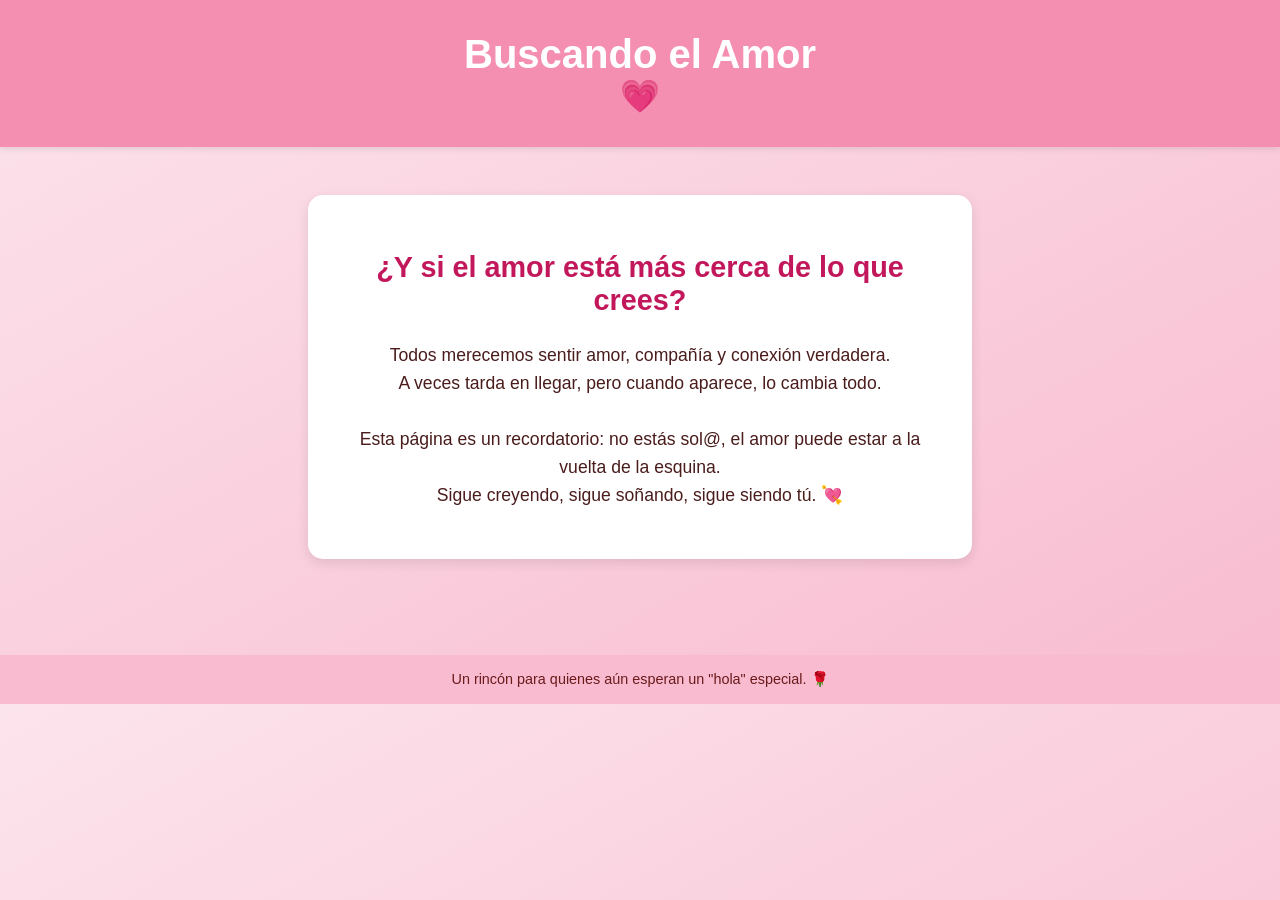
<file: amor.html>
<!DOCTYPE html>
<html lang="es">
<head>
  <meta charset="UTF-8">
  <meta name="viewport" content="width=device-width, initial-scale=1">
  <title>Buscando el Amor</title>
  <style>
    body {
      margin: 0;
      padding: 0;
      font-family: 'Segoe UI', sans-serif;
      background: linear-gradient(to bottom right, #fce4ec, #f8bbd0);
      color: #4a1c1c;
      text-align: center;
    }

    header {
      background-color: #f48fb1;
      padding: 2rem;
      box-shadow: 0 2px 6px rgba(0,0,0,0.1);
    }

    header h1 {
      margin: 0;
      font-size: 2.5rem;
      color: white;
    }

    .heart-icon {
      font-size: 2rem;
      animation: pulse 1.5s infinite;
      color: white;
    }

    @keyframes pulse {
      0% { transform: scale(1); opacity: 0.8; }
      50% { transform: scale(1.2); opacity: 1; }
      100% { transform: scale(1); opacity: 0.8; }
    }

    main {
      padding: 3rem 1rem;
    }

    .message-box {
      background: white;
      max-width: 600px;
      margin: 0 auto;
      padding: 2rem;
      border-radius: 15px;
      box-shadow: 0 4px 12px rgba(0,0,0,0.1);
    }

    .message-box h2 {
      font-size: 1.8rem;
      color: #c2185b;
    }

    .message-box p {
      font-size: 1.1rem;
      margin-top: 1rem;
      line-height: 1.6;
    }

    footer {
      margin-top: 3rem;
      padding: 1rem;
      font-size: 0.9rem;
      background-color: #f8bbd0;
      color: #6a1b1a;
    }
  </style>
</head>
<body>

  <header>
    <h1>Buscando el Amor</h1>
    <div class="heart-icon">💗</div>
  </header>

  <main>
    <div class="message-box">
      <h2>¿Y si el amor está más cerca de lo que crees?</h2>
      <p>
        Todos merecemos sentir amor, compañía y conexión verdadera.<br>
        A veces tarda en llegar, pero cuando aparece, lo cambia todo.<br><br>
        Esta página es un recordatorio: no estás sol@, el amor puede estar a la vuelta de la esquina.<br>
        Sigue creyendo, sigue soñando, sigue siendo tú. 💘
      </p>
    </div>
  </main>

  <footer>
    Un rincón para quienes aún esperan un "hola" especial. 🌹
  </footer>

</body>
</html>
</file>
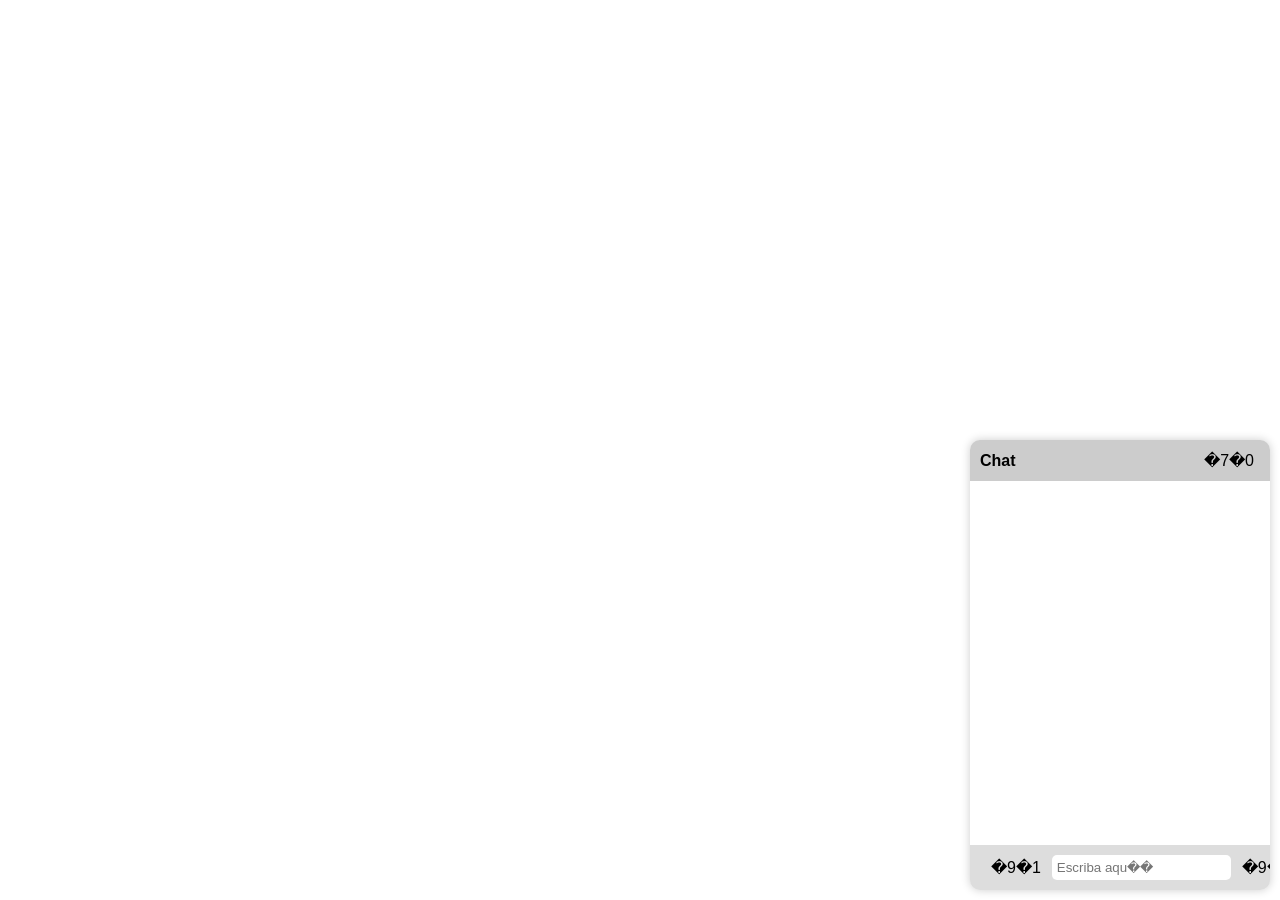
<file: caja.html>
<!DOCTYPE html>
<html lang="es">
<head>
    <meta charset="UTF-8">
    <meta name="viewport" content="width=device-width, initial-scale=1.0">
    <title>Chat</title>
    <style>
        /* Estilos generales de la caja de chat */
        .chat-container {
            width: 300px; /* Ajusta seg��n lo necesites */
            height: 450px; /* Ajusta seg��n la cantidad de comentarios */
            background-color: #f0f0f0;
            border-radius: 10px;
            overflow: hidden;
            display: flex;
            flex-direction: column;
            position: fixed;
            bottom: 10px;
            right: 10px;
            box-shadow: 0 0 10px rgba(0, 0, 0, 0.2);
            font-family: Arial, sans-serif;
        }

        /* Cabecera del chat */
        .chat-header {
            background-color: #ccc;
            padding: 10px;
            font-weight: bold;
            display: flex;
            justify-content: space-between;
            align-items: center;
        }

        .close-btn {
            background: none;
            border: none;
            font-size: 16px;
            cursor: pointer;
        }

        /* Cuerpo donde van los comentarios */
        .chat-body {
            flex-grow: 1;
            padding: 10px;
            overflow-y: auto;
            background: white;
        }

        /* Pie del chat donde se escribe */
        .chat-footer {
            display: flex;
            align-items: center;
            background: #ddd;
            padding: 10px;
        }

        .chat-footer input {
            flex-grow: 1;
            padding: 5px;
            border: none;
            border-radius: 5px;
            outline: none;
        }

        .icon-btn,
        .emoji-btn,
        .font-btn {
            background: none;
            border: none;
            font-size: 16px;
            cursor: pointer;
            margin: 0 5px;
        }
    </style>
</head>
<body>

    <div class="chat-container">
        <!-- Cabecera del chat -->
        <div class="chat-header">
            Chat
            <button class="close-btn">�7�0</button>
        </div>
        
        <!-- Cuerpo del chat (Aqu�� van los comentarios) -->
        <div class="chat-body">
            <!-- Tus comentarios van aqu�� -->
        </div>

        <!-- Pie de chat -->
        <div class="chat-footer">
            <button class="icon-btn">�9�1</button>
            <input type="text" placeholder="Escriba aqu��">
            <button class="emoji-btn">�9�6</button>
            <button class="font-btn">A</button>
        </div>
    </div>

</body>
</html>
</file>
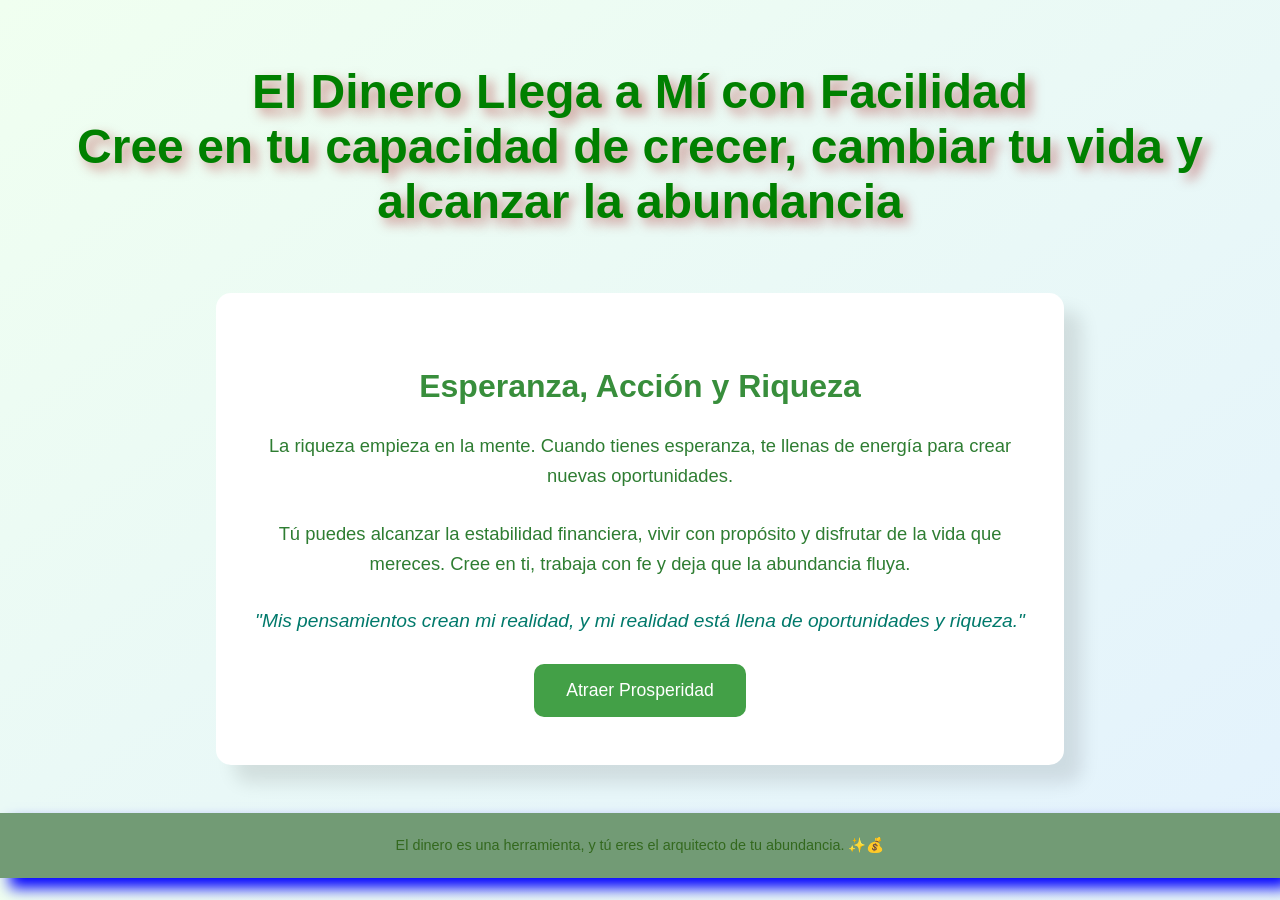
<file: dinero.html>
<!DOCTYPE html>
<html lang="es">
<head>
  <meta charset="UTF-8" />
  <meta name="viewport" content="width=device-width, initial-scale=1.0"/>
  <title>Camino a la Abundancia</title>
  <style>
    body {
      margin: 0;
      font-family: 'Segoe UI', sans-serif;
      background: linear-gradient(to bottom right, #f0fff0, #e3f2fd);
      color: #2e7d32;
      text-align: center;
    }

    header {
      background-image: url("https://images.unsplash.com/photo-1581093458791-ffddf04fdd97?auto=format&fit=crop&w=1500&q=80");
      background-size: cover;
      background-position: center;
      padding: 4rem 1rem;
      color: green;
      text-shadow: 6px 6px 12Px rgba(168, 32, 32, 0.5);
    }

    header h1 {
      font-size: 3rem;
      margin: 0;
    }
h1, {
  color: white;
  
}
    header p {
      font-size: 1.3rem;
      margin-top: 1rem;
    }

    .contenido {
      padding: 3rem 1.5rem;
      max-width: 800px;
      margin: auto;
      background: white;
      border-radius: 15px;
      box-shadow: 18PX 18px 18px rgba(0,0,0,0.1);
    }

    .contenido h2 {
      font-size: 2rem;
      color: #388e3c;
    }

    .contenido p {
      font-size: 1.15rem;
      line-height: 1.6;
      margin-top: 1rem;
    }

    .frase {
      font-style: italic;
      color: #00796b;
      margin-top: 2rem;
      font-size: 1.2rem;
    }

    .btn {
      margin-top: 2rem;
      padding: 1rem 2rem;
      font-size: 1.1rem;
      background-color: #43a047;
      color: white;
      border: none;
      border-radius: 10px;
      cursor: pointer;
      transition: background-color 0.3s;
    }

    .btn:hover {
      background-color: #2e7d32;
    }

    footer {
      background-color: #729b75;
      padding: 1.5rem;
      font-size: 0.9rem;
      color: #33691e;
      margin-top: 3rem;
      box-shadow: 10PX 10PX  14PX blue;
    }
    .mony{
      background-image: url("https://i.pinimg.com/236x/d0/16/97/d01697a0cb87af4922631e3e207293db.jpg");
    }
  </style>
</head>
<body>
<div class="mony">
  <header>
    <h1>El Dinero Llega a Mí con Facilidad</h1>
  
  <h1> Cree en tu capacidad de crecer, cambiar tu vida y alcanzar la abundancia</h1>
  </header>
</div>
  <main>
    <section class="contenido">
      <h2>Esperanza, Acción y Riqueza</h2>
      <p>
        La riqueza empieza en la mente. Cuando tienes esperanza, te llenas de energía para crear nuevas oportunidades.<br><br>
        Tú puedes alcanzar la estabilidad financiera, vivir con propósito y disfrutar de la vida que mereces. Cree en ti, trabaja con fe y deja que la abundancia fluya.
      </p>

      <div class="frase">"Mis pensamientos crean mi realidad, y mi realidad está llena de oportunidades y riqueza."</div>

      <button class="btn">Atraer Prosperidad</button>
    </section>
  </main>

  <footer>
    El dinero es una herramienta, y tú eres el arquitecto de tu abundancia. ✨💰
  </footer>

</body>
</html>
</file>
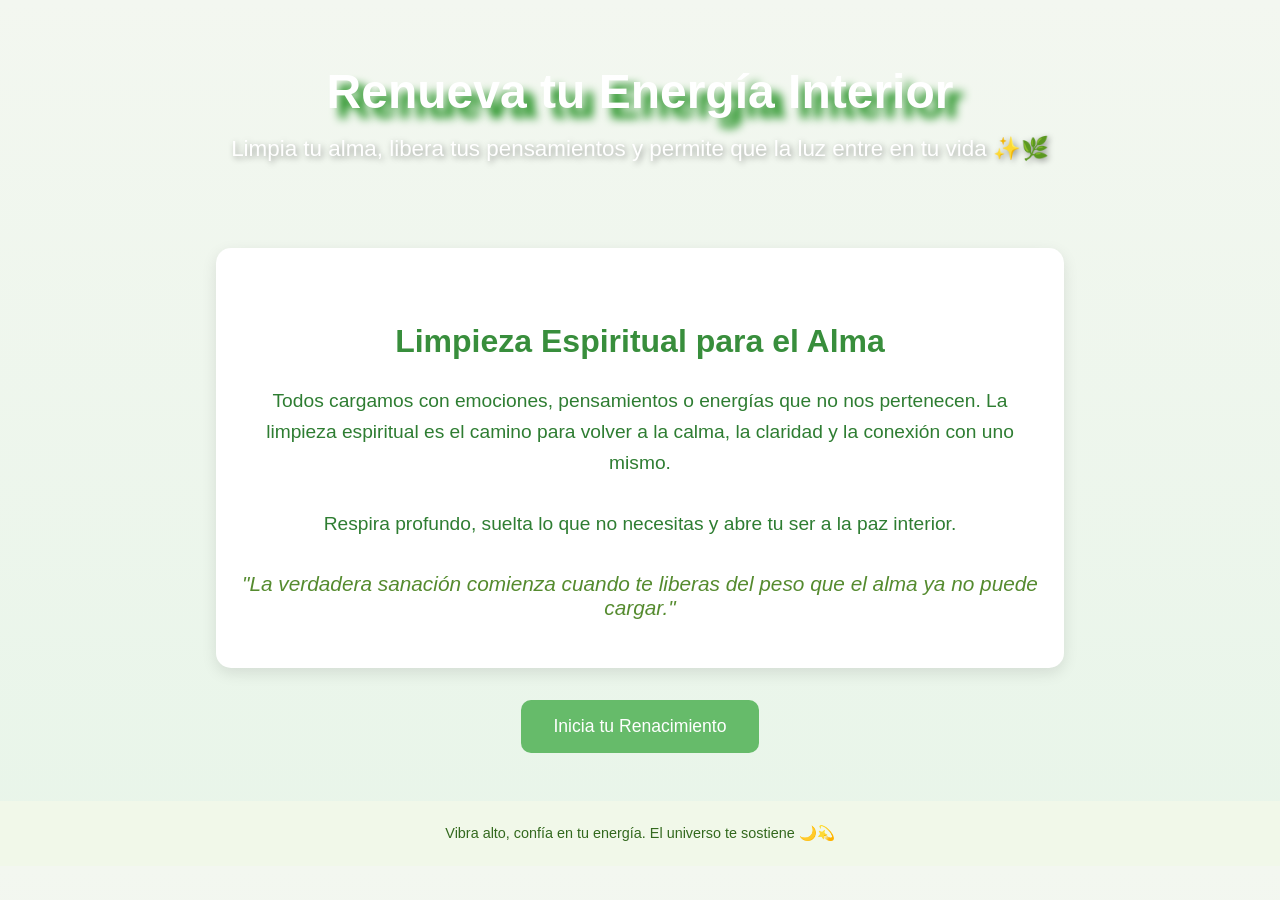
<file: limpieza.html>
<!DOCTYPE html>
<html lang="es">
<head>
  <meta charset="UTF-8" />
  <meta name="viewport" content="width=device-width, initial-scale=1.0"/>
  <title>Limpieza Espiritual</title>
  <style>
    body {
      margin: 0;
      font-family: 'Segoe UI', sans-serif;
      background: linear-gradient(to bottom, #f3f7f0, #e8f5e9);
      color: #2e7d32;
      text-align: center;
    }

    header {
      background-image: url('https://images.unsplash.com/photo-1506744038136-46273834b3fb?auto=format&fit=crop&w=1500&q=80');
      background-size: cover;
      background-position: center;
      padding: 4rem 1rem;
      color: white;
      text-shadow: 2px 2px 6px rgba(0,0,0,0.4);
    }

    header h1 {
      font-size: 3rem;
      margin: 0;
    }

    header p {
      font-size: 1.4rem;
      margin-top: 1rem;
    }

    .contenido {
      padding: 3rem 1.5rem;
      max-width: 800px;
      margin: auto;
      background: white;
      border-radius: 15px;
      box-shadow: 0 5px 15px rgba(0,0,0,0.1);
    }

    .contenido h2 {
      font-size: 2rem;
      color: #388e3c;
    }

    .contenido p {
      font-size: 1.2rem;
      line-height: 1.6;
      margin-top: 1rem;
     
    }
    
h1{
  text-shadow: 10px 10px 10px green;
}
    .frase {
      margin-top: 2rem;
      font-style: italic;
      font-size: 1.3rem;
      color: #558b2f;
    }

    .btn {
      margin-top: 2rem;
      padding: 1rem 2rem;
      font-size: 1.1rem;
      background-color: #66bb6a;
      color: white;
      border: none;
      border-radius: 10px;
      cursor: pointer;
      transition: background-color 0.3s;
    }

    .btn:hover {
      background-color: #43a047;
    }

    footer {
      background-color: #f1f8e9;
      padding: 1.5rem;
      font-size: 0.9rem;
      color: #33691e;
      margin-top: 3rem;
    }
    .animation:hover{
transition: 5s;
text-shadow: 10px 10px 15px blue;
font-size: 25px;
    }
  </style>
</head>
<body>

  <header>
    <h1>Renueva tu Energía Interior</h1>
    <p>Limpia tu alma, libera tus pensamientos y permite que la luz entre en tu vida ✨🌿</p>
  </header>
<div class="animation">
  <main>
    <section class="contenido">
      <h2>Limpieza Espiritual para el Alma</h2>
      <p>
        Todos cargamos con emociones, pensamientos o energías que no nos pertenecen. La limpieza espiritual es el camino para volver a la calma, la claridad y la conexión con uno mismo.<br><br>
        Respira profundo, suelta lo que no necesitas y abre tu ser a la paz interior.
      </p>

      <div class="frase">
        "La verdadera sanación comienza cuando te liberas del peso que el alma ya no puede cargar."
      </div>
    </div>
      <button class="btn">Inicia tu Renacimiento</button>
    </section>
  </main>

  <footer>
    Vibra alto, confía en tu energía. El universo te sostiene 🌙💫
  </footer>

</body>
</html>
</file>
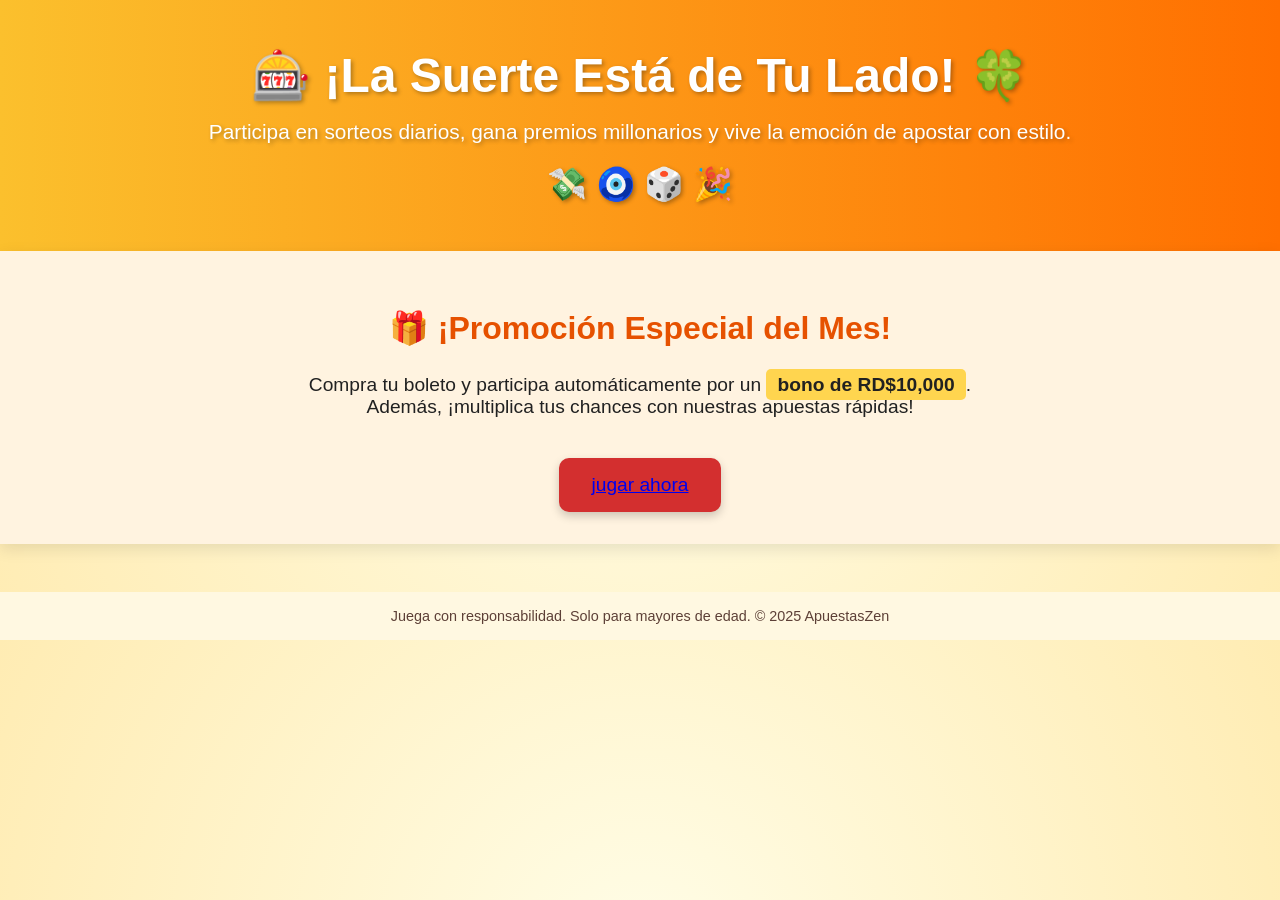
<file: loteria.html>
<!DOCTYPE html>
<html lang="es">
<head>
  <meta charset="UTF-8" />
  <meta name="viewport" content="width=device-width, initial-scale=1.0"/>
  <title>¡Juega y Gana Ya!</title>
  <style>
    body {
      margin: 0;
      font-family: 'Arial Black', sans-serif;
      background: radial-gradient(circle, #fffde7, #ffecb3);
      color: #212121;
      text-align: center;
    }

    header {
      background: linear-gradient(to right, #fbc02d, #ff6f00);
      color: white;
      padding: 3rem 1rem;
      text-shadow: 2px 2px 4px rgba(0,0,0,0.3);
    }

    header h1 {
      font-size: 3rem;
      margin: 0;
    }

    header p {
      font-size: 1.3rem;
      margin-top: 1rem;
    }

    .promo-banner {
      background-color: #fff3e0;
      padding: 2rem;
      box-shadow: 0 5px 15px rgba(0,0,0,0.1);
    }

    .promo-banner h2 {
      color: #e65100;
      font-size: 2rem;
    }

    .promo-banner p {
      font-size: 1.2rem;
      margin: 1rem 0;
    }

    .highlight {
      background-color: #ffd54f;
      padding: 0.3rem 0.7rem;
      border-radius: 5px;
      font-weight: bold;
    }

    .btn-jugar {
      margin-top: 1.5rem;
      padding: 1rem 2rem;
      font-size: 1.2rem;
      background-color: #d32f2f;
      color: white;
      border: none;
      border-radius: 10px;
      cursor: pointer;
      transition: background-color 0.3s;
      box-shadow: 0 4px 10px rgba(0,0,0,0.2);
    }

    .btn-jugar:hover {
      background-color: #b71c1c;
    }

    footer {
      background-color: #fff8e1;
      color: #5d4037;
      padding: 1rem;
      font-size: 0.9rem;
      margin-top: 3rem;
    }

    .iconos {
      font-size: 2rem;
      margin-top: 1rem;
    }
  </style>
</head>
<body>

  <header>
    <h1>🎰 ¡La Suerte Está de Tu Lado! 🍀</h1>
    <p>Participa en sorteos diarios, gana premios millonarios y vive la emoción de apostar con estilo.</p>
    <div class="iconos">💸 🧿 🎲 🎉</div>
  </header>

  <main>
    <div class="promo-banner">
      <h2>🎁 ¡Promoción Especial del Mes!</h2>
      <p>
        Compra tu boleto y participa automáticamente por un <span class="highlight">bono de RD$10,000</span>.<br>
        Además, ¡multiplica tus chances con nuestras apuestas rápidas!
      </p>
      <button class="btn-jugar"><a href="registrar.html" class="nav__link link--login">jugar ahora</a>  </button>
    </div>
  </main>

  <footer>
    Juega con responsabilidad. Solo para mayores de edad. © 2025 ApuestasZen
  </footer>

</body>
</html>
</file>
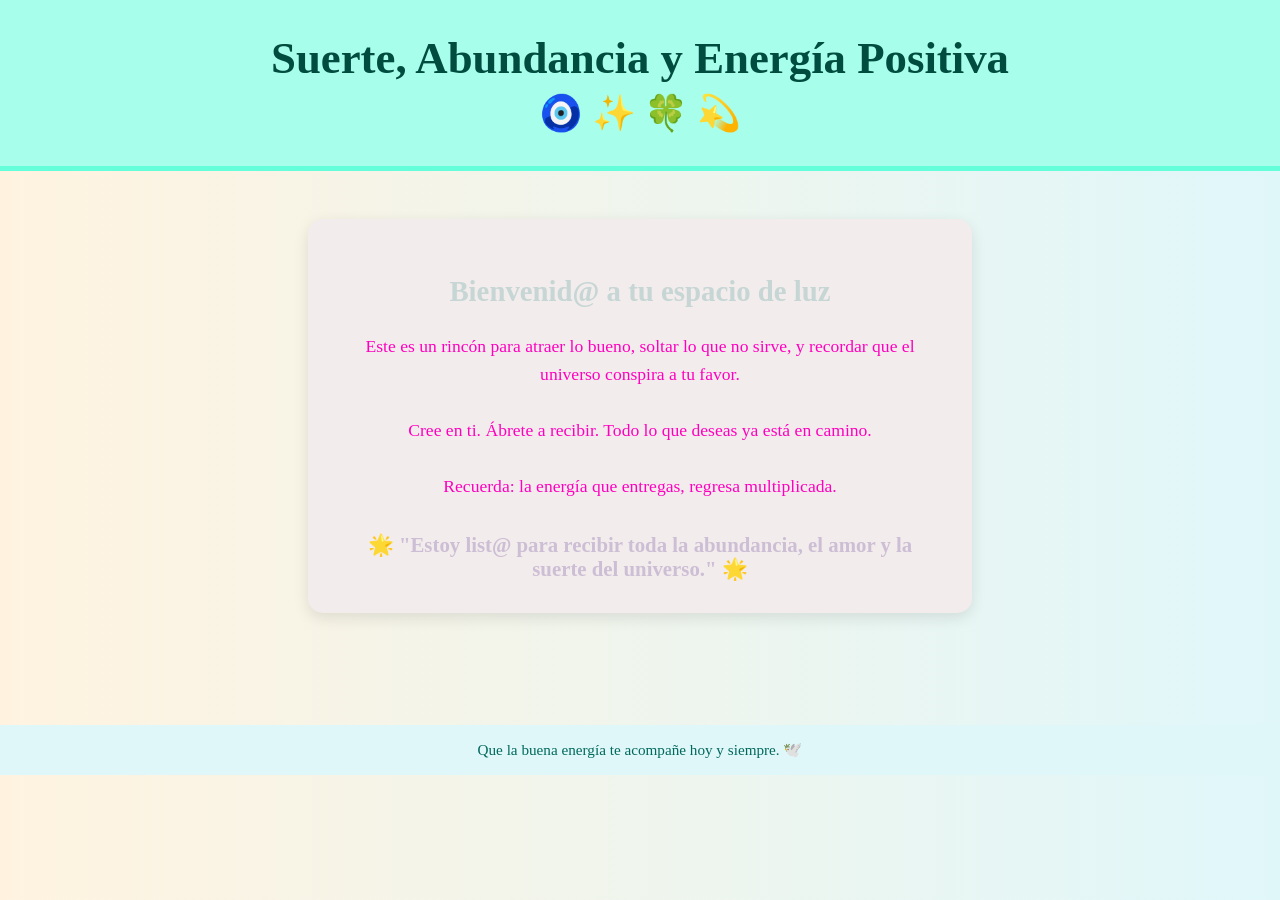
<file: suerte.html>
<!DOCTYPE html>
<html lang="es">
<head>
  <meta charset="UTF-8">
  <meta name="viewport" content="width=device-width, initial-scale=1">
  <title>Suerte y Abundancia</title>
  <style>
    body {
      margin: 0;
      font-family: 'Georgia', serif;
      background: linear-gradient(to right, #fff3e0, #e0f7fa);
      color: rgb(255, 0, 191);
      text-align: center;
    }

    header {
      background: #a7ffeb;
      padding: 2rem;
      border-bottom: 5px solid #64ffda;
    }

    header h1 {
      margin: 0;
      font-size: 2.8rem;
      color: #004d40;
    }

    .symbol {
      font-size: 2.2rem;
      margin-top: 0.5rem;
    }

    main {
      padding: 3rem 1rem;
    }

    .card {
      max-width: 600px;
      background: #f3ecec;
      margin: 0 auto;
      padding: 2rem;
      border-radius: 15px;
      box-shadow: 0 5px 15px rgba(0,0,0,0.1);
      background-image: url("https://i.pinimg.com/236x/4f/75/88/4f75888be39cc080cb6143e8dc8d5858.jpg");
    }

    .card h2 {
      font-size: 1.8rem;
      color: #c6d6d4;
    }

    .card p {
      font-size: 1.1rem;
      line-height: 1.6;
      margin-top: 1rem;
    
    }

    .affirmation {
      margin-top: 2rem;
      font-size: 1.3rem;
      font-weight: bold;
      color: #ccbed4;
    }

    footer {
      margin-top: 4rem;
      background: #e0f7fa;
      padding: 1rem;
      font-size: 0.95rem;
      color: #00695c;
    }
  </style>
</head>
<body>

  <header>
    <h1>Suerte, Abundancia y Energía Positiva</h1>
    <div class="symbol">🧿 ✨ 🍀 💫</div>
  </header>

  <main>
    <div class="card">
      <h2>Bienvenid@ a tu espacio de luz</h2>
      <p>
        Este es un rincón para atraer lo bueno, soltar lo que no sirve, y recordar que el universo conspira a tu favor.<br><br>
        Cree en ti. Ábrete a recibir. Todo lo que deseas ya está en camino.<br><br>
        Recuerda: la energía que entregas, regresa multiplicada.
      </p>

      <div class="affirmation">
        🌟 "Estoy list@ para recibir toda la abundancia, el amor y la suerte del universo." 🌟
      </div>
    </div>
  </main>

  <footer>
    Que la buena energía te acompañe hoy y siempre. 🕊️
  </footer>

</body>
</html>
</file>
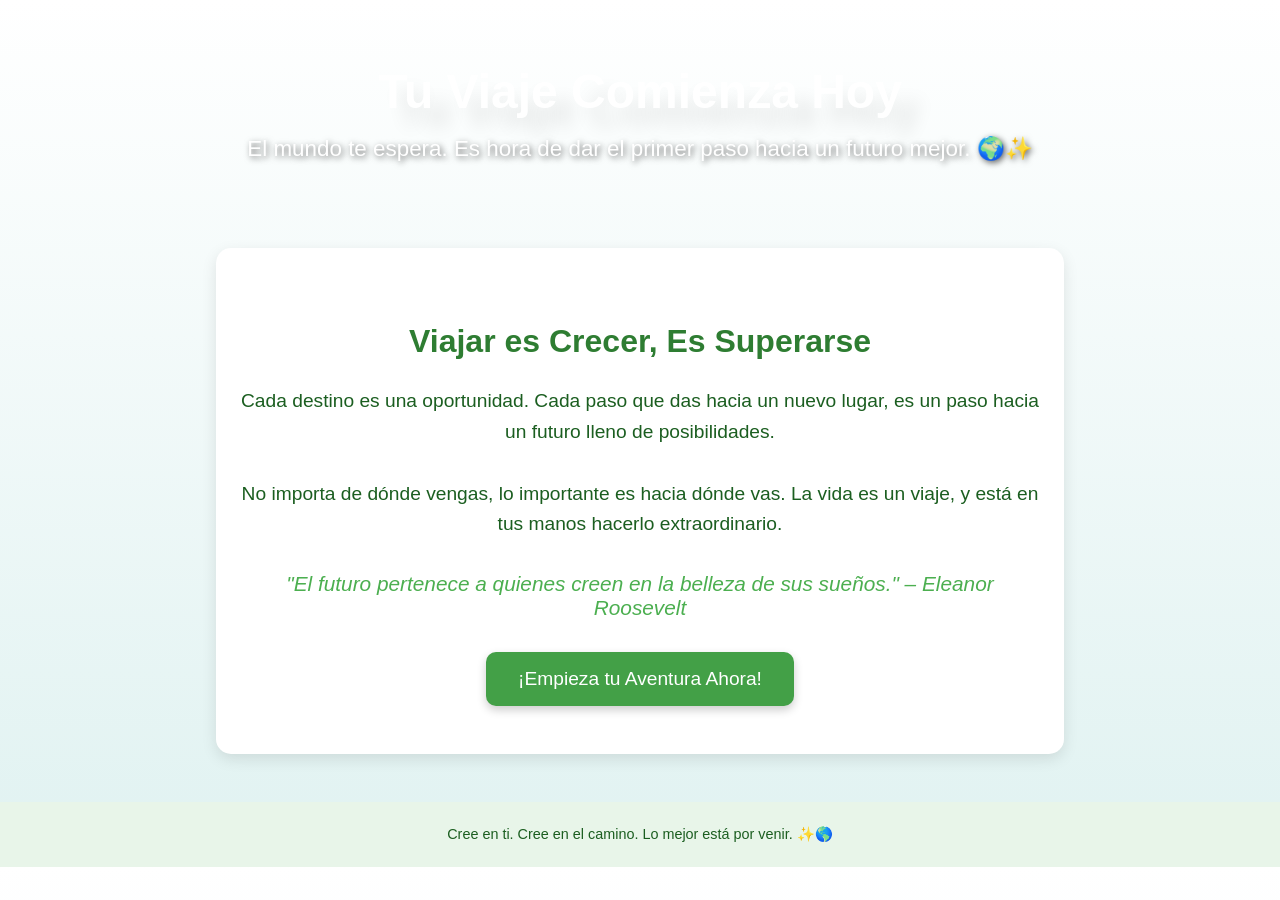
<file: vaiej.html>
<!DOCTYPE html>
<html lang="es">
<head>
  <meta charset="UTF-8" />
  <meta name="viewport" content="width=device-width, initial-scale=1.0"/>
  <title>Tu Viaje, Tu Futuro</title>
  <style>
    body {
      margin: 0;
      font-family: 'Segoe UI', sans-serif;
      background: linear-gradient(to top, #e0f2f1, #fff);
      color: #1b5e20;
      text-align: center;
    }

    header {
      background-image: url('https://images.unsplash.com/photo-1516483638261-f4dbaf036963?auto=format&fit=crop&w=1500&q=80');
      background-size: cover;
      background-position: center;
      padding: 4rem 1rem;
      color: white;
      text-shadow: 2px 2px 6px rgba(0,0,0,0.6);
    }

    header h1 {
      font-size: 3rem;
      margin: 0;
      
    }
H1{
  text-shadow: 18PX 18px 18px rgba(15, 15, 15, 0.1);
}
    header p {
      font-size: 1.4rem;
      margin-top: 1rem;
    }

    .section {
      padding: 3rem 1.5rem;
      max-width: 800px;
      margin: auto;
      background: white;
      border-radius: 15px;
      box-shadow: 0 5px 15px rgba(0,0,0,0.1);
    }

    .section h2 {
      font-size: 2rem;
      color: #2e7d32;
    }

    .section p {
      font-size: 1.2rem;
      line-height: 1.6;
      margin-top: 1rem;
    }

    .quote {
      font-style: italic;
      font-size: 1.3rem;
      color: #4caf50;
      margin-top: 2rem;
    }

    .btn {
      margin-top: 2rem;
      padding: 1rem 2rem;
      font-size: 1.2rem;
      background-color: #43a047;
      color: white;
      border: none;
      border-radius: 10px;
      cursor: pointer;
      transition: background-color 0.3s;
      box-shadow: 0 4px 10px rgba(0,0,0,0.2);
    }

    .btn:hover {
      background-color: #2e7d32;
    }

    footer {
      background-color: #e8f5e9;
      padding: 1.5rem;
      font-size: 0.9rem;
      color: #1b5e20;
      margin-top: 3rem;
    }
  </style>
</head>
<body>

  <header>
    <h1>Tu Viaje Comienza Hoy</h1>
    <p>El mundo te espera. Es hora de dar el primer paso hacia un futuro mejor. 🌍✨</p>
  </header>

  <main>
    <section class="section">
      <h2>Viajar es Crecer, Es Superarse</h2>
      <p>
        Cada destino es una oportunidad. Cada paso que das hacia un nuevo lugar, es un paso hacia un futuro lleno de posibilidades.<br><br>
        No importa de dónde vengas, lo importante es hacia dónde vas. La vida es un viaje, y está en tus manos hacerlo extraordinario.
      </p>

      <div class="quote">
        "El futuro pertenece a quienes creen en la belleza de sus sueños." – Eleanor Roosevelt
      </div>

      <button class="btn">¡Empieza tu Aventura Ahora!</button>
    </section>
  </main>

  <footer>
    Cree en ti. Cree en el camino. Lo mejor está por venir. ✨🌎
  </footer>

</body>
</html>
</file>
